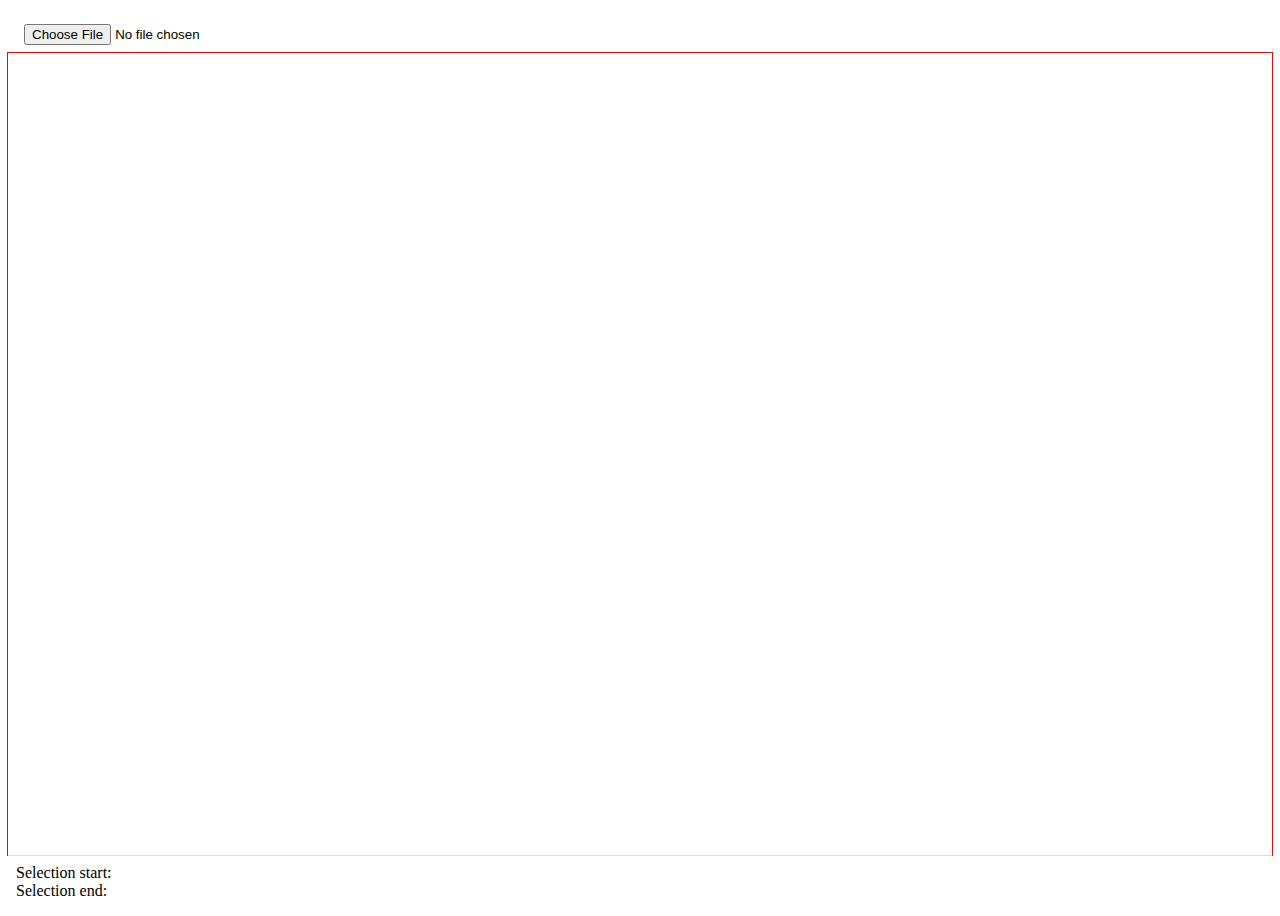
<file: index.html>
<!doctype html>
<html lang="en">

<head>
  <meta charset="UTF-8" />
  <meta name="viewport" content="width=device-width, initial-scale=1.0" />
  <title>CS300 Text Editor</title>
  <link rel="stylesheet" href="/src/style.css">
</head>

<body>
  <div id="page">
    <header class="load-file-header">
      <input id="load-file-input" type="file">
    </header>

    <main id="text-grid" style="user-select: none">

    </main>

    <footer id="debug-info">
      <div>
        Selection start: <span id="sel-start-info"></span>
      </div>
      <div>
        Selection end: <span id="sel-end-info"></span>
      </div>
    </footer>
  </div>

  <script type="module" src="/src/main.ts"></script>
</body>

</html>
</file>
<file: src/style.css>
/* Full viewport height layout with flex column */

#page {
  display: flex;
  flex-direction: column;
  height: 100vh;
}

/* #canvas {
  border: 2px solid red;
}

#canvas-container {
  overflow: scroll;
  /* Going to have to figure out a better way to set max-width
  max-width: 80ch;
  max-height: 50ch;
} */

.load-file-header {
  flex-shrink: 0;
  padding: 1rem 1rem 0.5rem 1rem;
  border-radius: 5px;
  display: flex;
  align-items: center;
  gap: 0.5rem;
}

#text-grid {
  font-family: 'Courier';
  font-size: 16px;
  outline: 1px solid red;
  flex: 1;
  overflow-y: scroll;
  scrollbar-gutter: stable;
  width: 100%;
}

/* makes scrollbar not disappear on chrome on macos */
#text-grid::-webkit-scrollbar {
  -webkit-appearance: none;
  width: 7px;
}

/* Style the draggable thumb */
#text-grid::-webkit-scrollbar-thumb {
  border-radius: 4px;
  background-color: rgba(0, 0, 0, .5);
}

/* make sure all divs in the text take up a line height, even
  if the div has no characters in it -- a blank row. */
#text-grid>div {
  height: 16px;
}

.cursor-loc {
  position: relative;

  &::before {
    position: absolute;
    width: 0;
    height: 14px;
    border: 1px black solid;
    content: '';
    animation: flashCursor 1s step-start infinite;
  }
}

@keyframes flashCursor {
  50% {
    opacity: 1;
  }

  100% {
    opacity: 0;
  }

}

.selected {
  background-color: lightblue;
}

/* Debug info pinned at bottom, doesn't scroll */
#debug-info {
  border-top: 1px solid #ddd;
  padding: 0.5rem;
  background: #fff;
  flex-shrink: 0;
}
</file>
